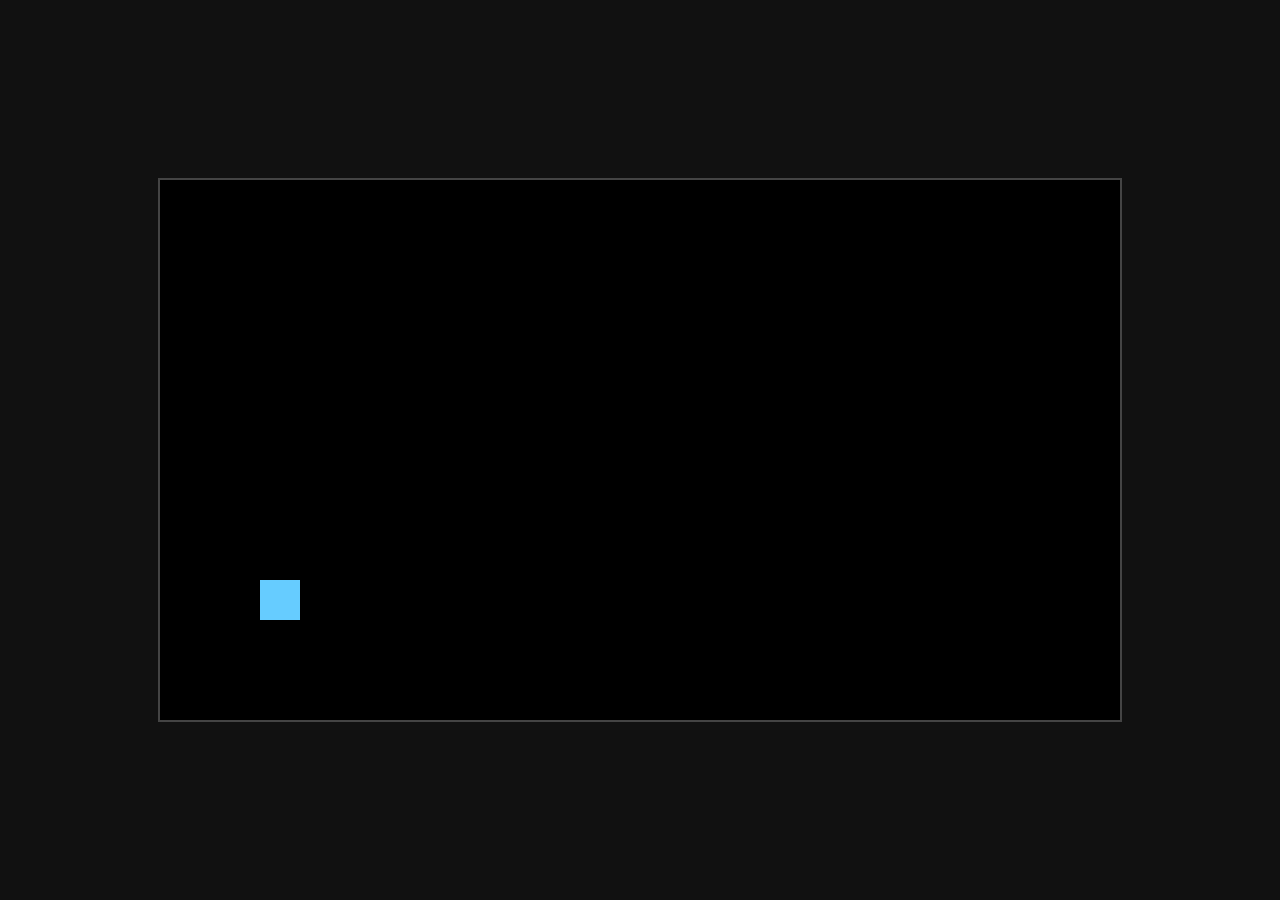
<file: assets/index.html>
<!DOCTYPE html>
<html lang="pt-BR">
<head>
  <meta charset="UTF-8" />
  <meta name="viewport" content="width=device-width, initial-scale=1.0" />
  <title>Jogo 2D no Canvas</title>
  <link rel="stylesheet" href="style.css" />
</head>
<body>
  <canvas id="game" width="960" height="540"></canvas>
  <script src="main.js"></script>
</body>
</html>
</file>
<file: assets/style.css>
html, body {
  margin: 0;
  height: 100%;
  display: grid;
  place-items: center;
  background: #111;
  color: #eee;
  font-family: system-ui, sans-serif;
}
canvas {
  background: #000;
  border: 2px solid #444;
  image-rendering: pixelated;
}
</file>
